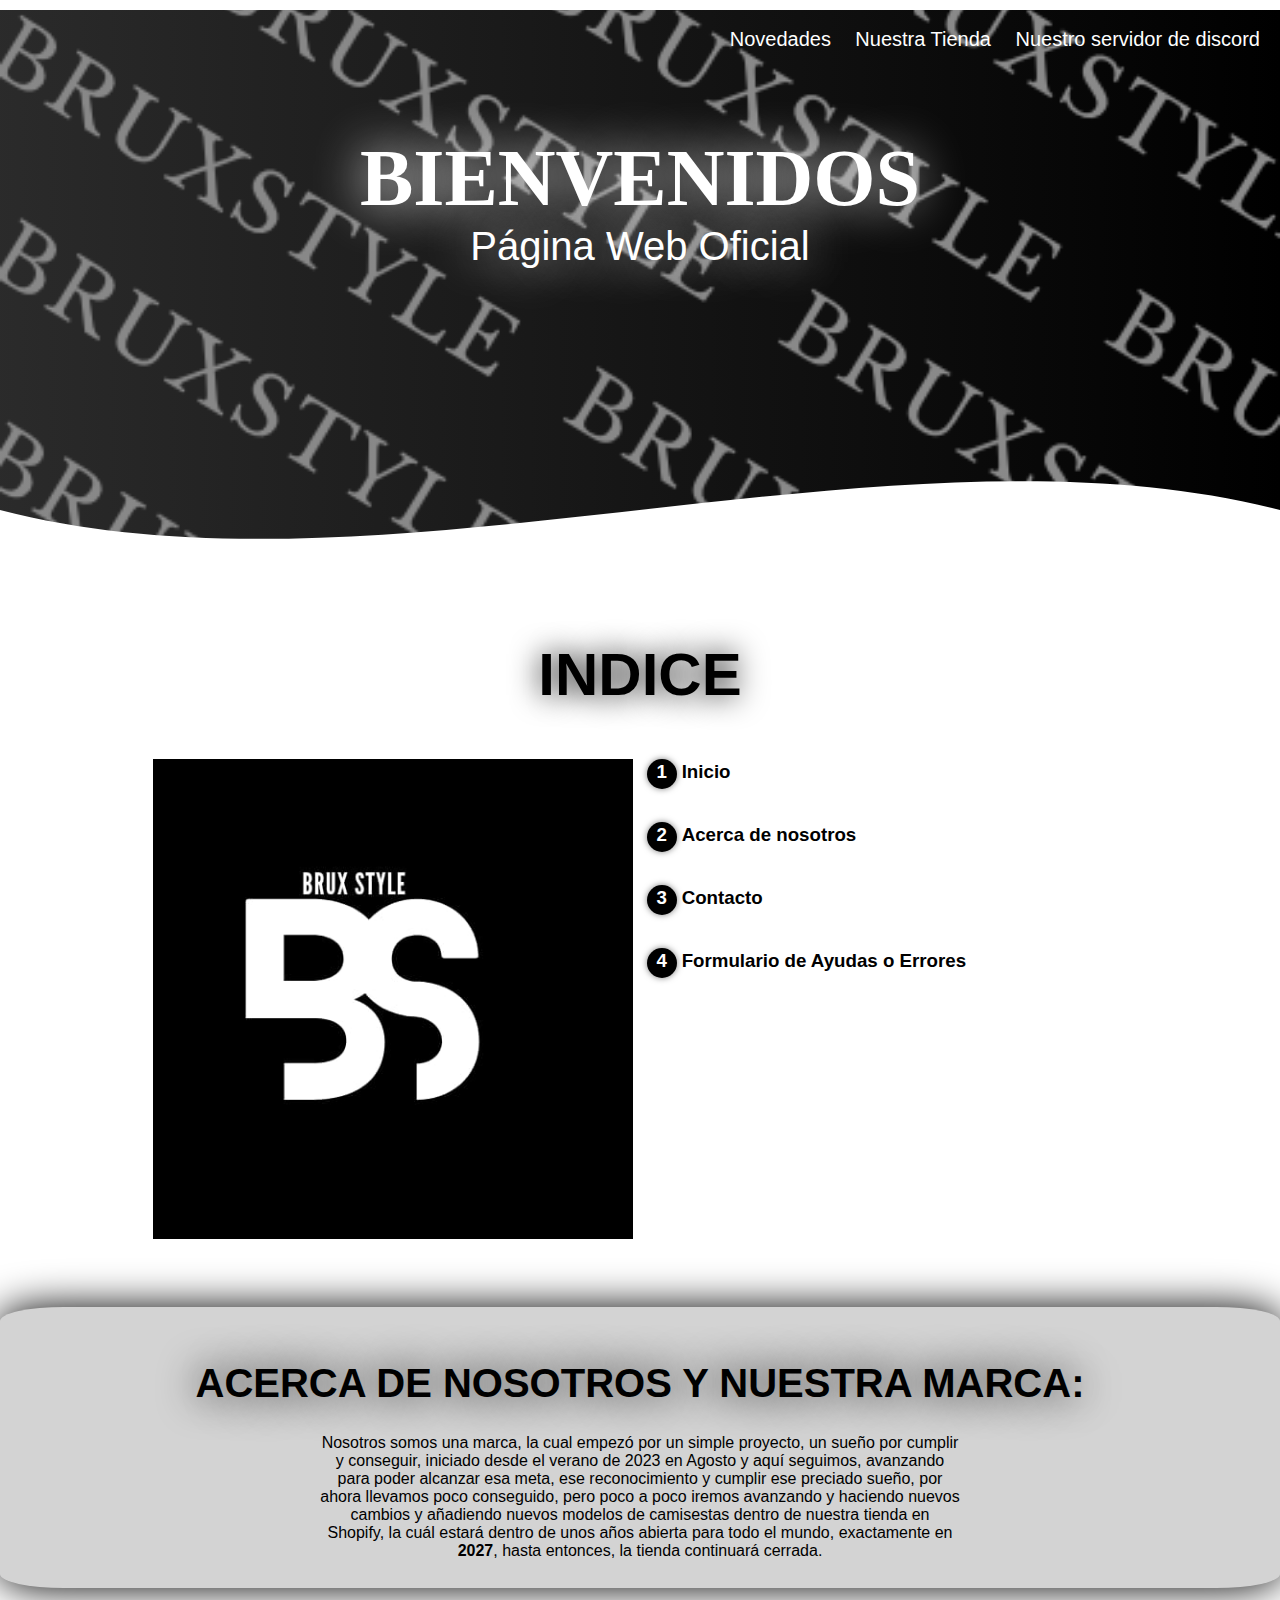
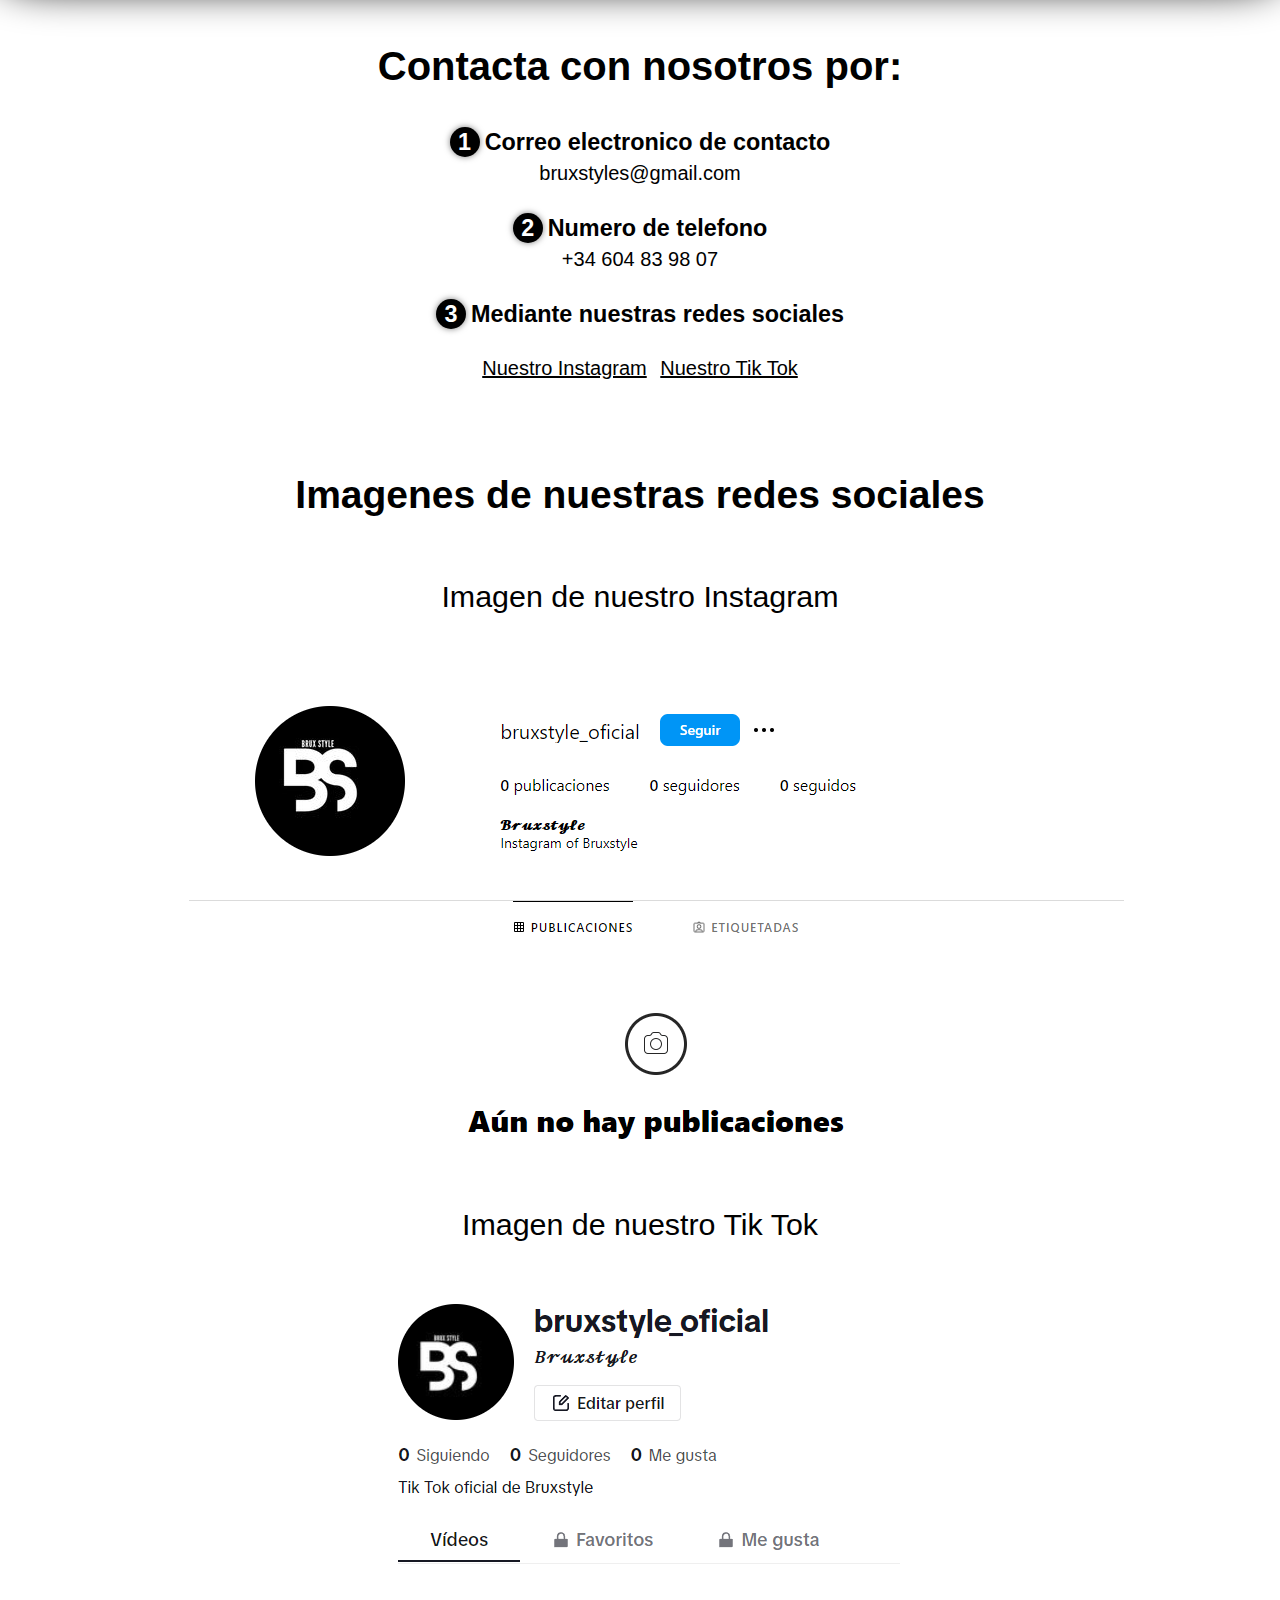
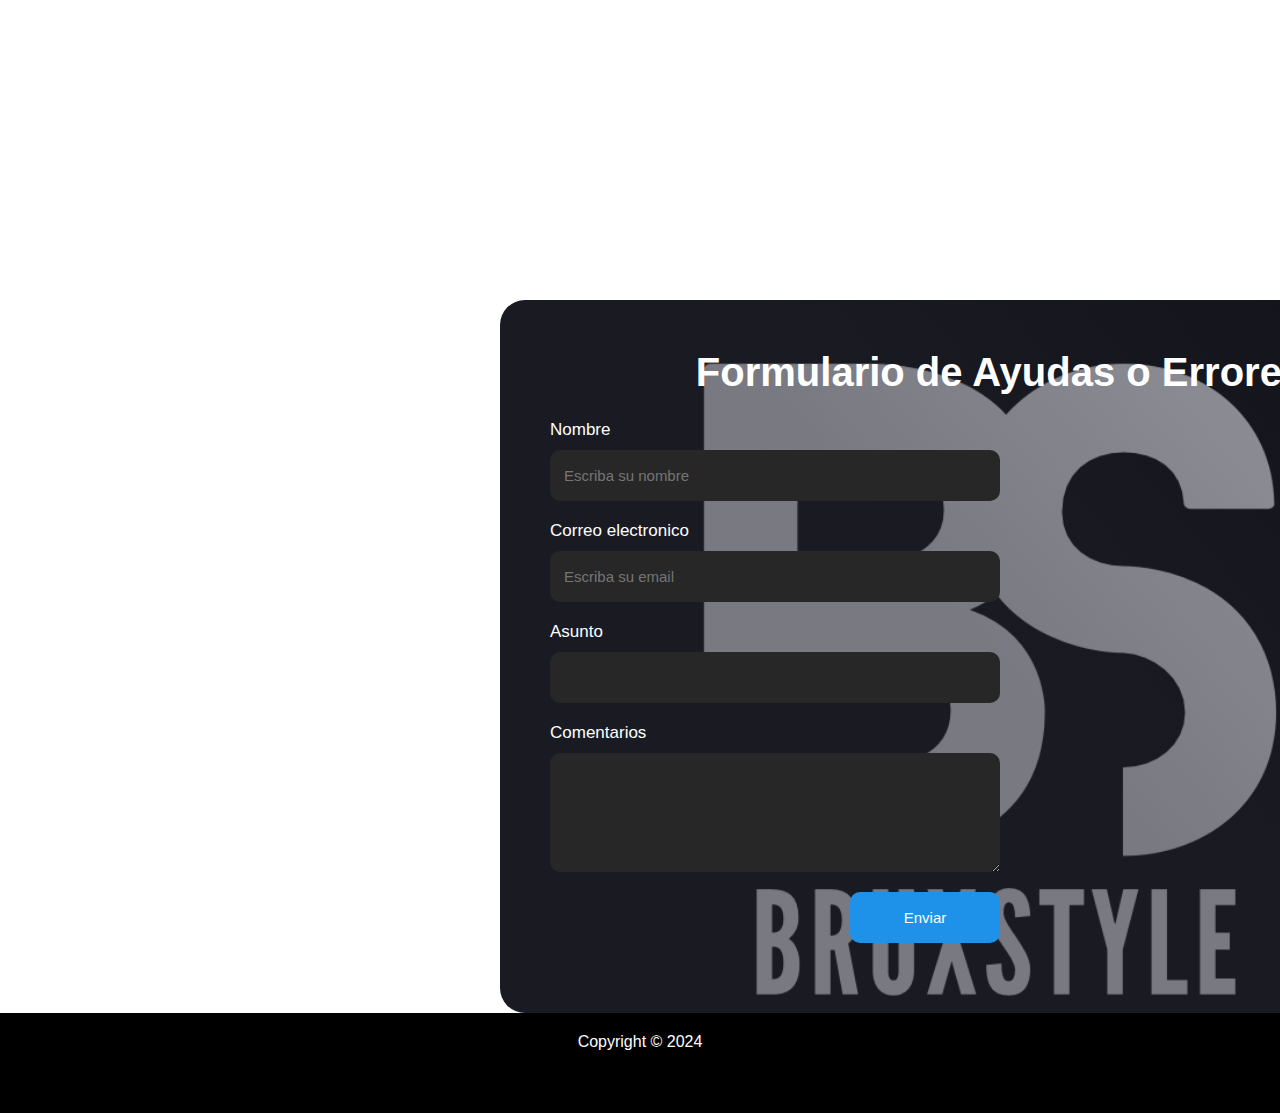
<file: html/index.html>
<!DOCTYPE html>
<html lang="en">
<head>
    <meta charset="UTF-8">
    <meta name="viewport" content="width=device-width, initial-scale=1.0">
    <title>Bruxstyle</title>
    <link rel="shortcut icon" href="/img/bruxsytle.png.jpg" type="image/x-icon">
    <link rel="stylesheet" href="/css/estilos.css">
</head>
<body>
    <header>
        <nav>
            <br>
            <a href="novedades.html">Novedades</a>
            <a href="tienda.html">Nuestra Tienda</a>
            <a href="servidordediscord.html">Nuestro servidor de discord</a>
        </nav>
        <section class="textos-header">
            <br>
            <br>
            <br>
            <br>
            <h1>BIENVENIDOS</h1>
            <h2>Página Web Oficial</h2>
        </section>
        <div class="wave" style="height: 150px; overflow: hidden;" ><svg viewBox="0 0 500 150" preserveAspectRatio="none" style="height: 100%; width: 100%;"><path d="M0.00,49.98 C149.99,150.00 349.20,-49.98 500.00,49.98 L500.00,150.00 L0.00,150.00 Z" style="stroke: none; fill: white;"></path></svg></div>
    </header>
    <main>
        <section class="contenedor sobre-nosotros">
        <h2 class="titulo">INDICE</h2>
        <div class="contenedor-sobre-nosotros">
            <img src="/img/bruxsytle.png.jpg" alt="" class="imagen-about-us">
            <div class="contenido-textos">
                <h3><span>1</span>Inicio</h3>
                <br>
                <h3><span>2</span>Acerca de nosotros</h3>
                <br>
                <h3><span>3</span>Contacto</h3>
                <br>
                <h3><span>4</span>Formulario de Ayudas o Errores</h3>
                <br>
        </div>
        </section>
        <br>
        <section>
            <div class="about-us">
                <br>
                <br>
                <br>
                <h2>ACERCA DE NOSOTROS Y NUESTRA MARCA:</h2>
                <br>
                <p>Nosotros somos una marca, la cual empezó por un simple proyecto, un sueño por cumplir y conseguir, iniciado desde el verano de 2023 en Agosto y aquí seguimos, avanzando para poder alcanzar esa meta, ese reconocimiento y cumplir ese preciado sueño, por ahora llevamos poco conseguido, pero poco a poco iremos avanzando y haciendo nuevos cambios y añadiendo nuevos modelos de camisestas dentro de nuestra tienda en Shopify, la cuál estará dentro de unos años abierta para todo el mundo, exactamente en <strong>2027</strong>, hasta entonces, la tienda continuará cerrada.</p>
                <br>
                <br>
            </div>
        </section>
        <section class="container-contactos">
            <div class="cont-contacto">
                <br>
                <br>
                <h2>Contacta con nosotros por:</h2>
                <br>
                <h3><span>1</span>Correo electronico de contacto</h3>
                <p>bruxstyles@gmail.com</p>
                <br>
                <h3><span>2</span>Numero de telefono</h3>
                <p>+34 604 83 98 07</p>
                <br>
                <h3><span>3</span>Mediante nuestras redes sociales</h3>
                <br>
                <a href="https://www.instagram.com/bruxstyle_oficial?igsh=NGpkZ3I1NDR6Mm5w&utm_source=qr" title="Enlace a nuestro Instagram">Nuestro Instagram</a>
                <a href="https://www.tiktok.com/@bruxstyle_oficial?_t=8nvnfA0UCDx&_r=1" title="Enlace a nuestro Tik Tok">Nuestro Tik Tok</a>
            </div>
        </section>
        <section>
            <div class="contenedor-de-imagenes">
                <br>
                <br>
                <br>
                <h2>Imagenes de nuestras redes sociales</h2>
                <br>
                <br>
                <h3>Imagen de nuestro Instagram</h3>
                <br>
                <br>
                <img src="/img/Captura de pantalla 2024-07-11 145510.png">
                <br>
                <br>
                <h3>Imagen de nuestro Tik Tok</h3>
                <br>
                <img src="/img/Captura de pantalla 2024-07-11 145834.png">
            </div>
        </section>
    </section>
    </main>
    <div class="form-content">
        <h2>Formulario de Ayudas o Errores</h2>
        <form action="https://formsubmit.co/bruxstyles@gmail.com" method="POST">
            <label for="name">Nombre</label>
            <input type="text" name="name" id="name" placeholder="Escriba su nombre">
            <label>Correo electronico</label>
            <input type="email" name="email" id="email" placeholder="Escriba su email">
            <label>Asunto</label>
            <input type="text" name="subject" id="subject">
            <label>Comentarios</label>
            <textarea name="coment" id="coment" cols="30" rows="5"></textarea>
            <input class="btn" type="submit" value="Enviar">
            <!-- <input type="hidden" name="_next" value=""> -->
        </form>
    </div>
    <footer>
        <p>Copyright &copy; 2024</p>
    </footer>
</body>
</html>
</file>
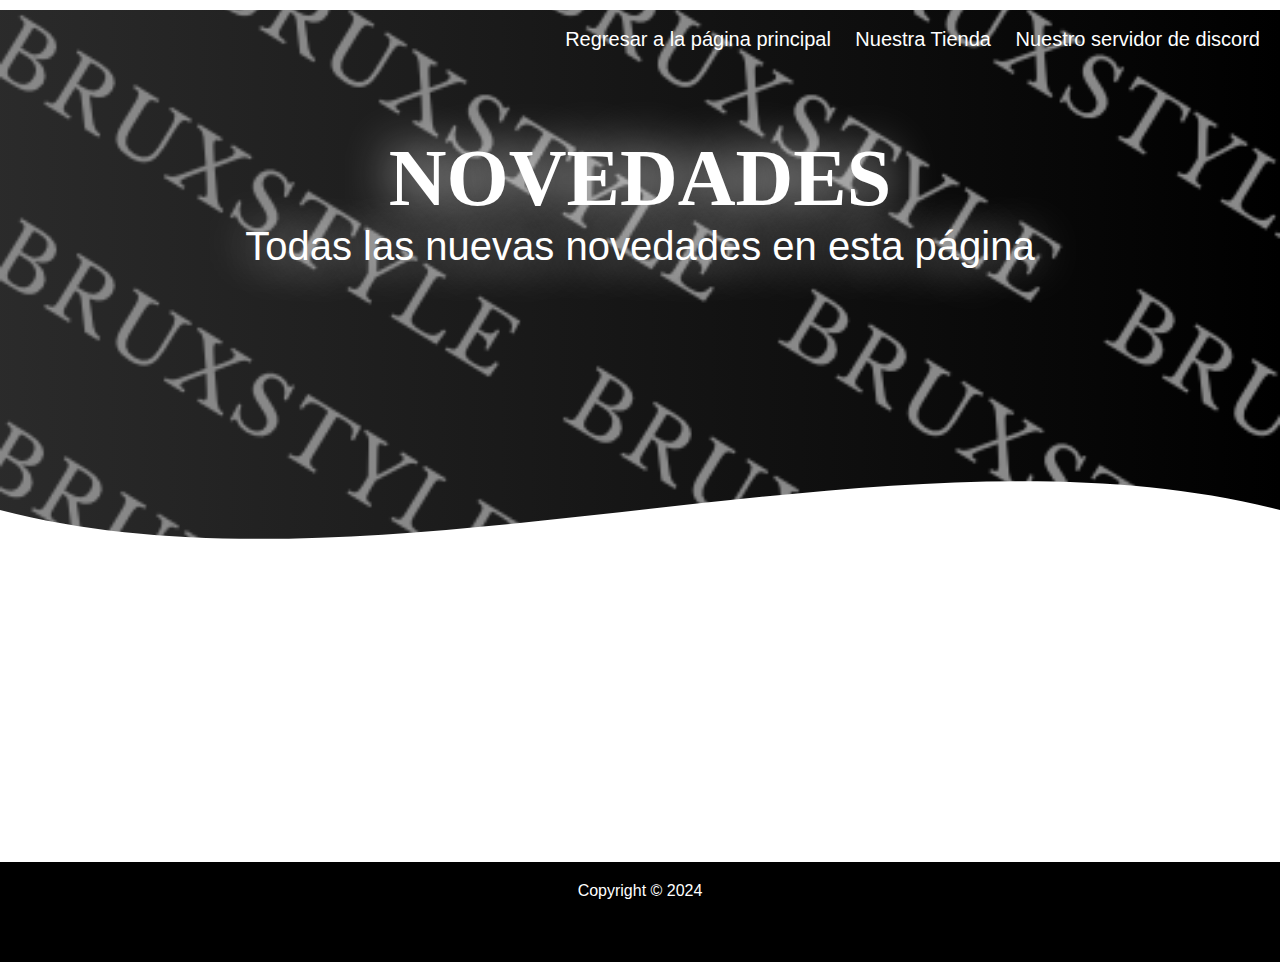
<file: html/novedades.html>
<!DOCTYPE html>
<html lang="en">
<head>
    <meta charset="UTF-8">
    <meta name="viewport" content="width=device-width, initial-scale=1.0">
    <title>Bruxstyle</title>
    <link rel="shortcut icon" href="/img/bruxsytle.png.jpg" type="image/x-icon">
    <link rel="stylesheet" href="/css/novedades.css">
</head>
<body>
    <header>
        <nav>
            <br>
            <a href="index.html">Regresar a la página principal</a>
            <a href="tienda.html">Nuestra Tienda</a>
            <a href="servidordediscord.html">Nuestro servidor de discord</a>
        </nav>
        <section class="textos-header">
            <br>
            <br>
            <br>
            <br>
            <h1>NOVEDADES</h1>
            <h2>Todas las nuevas novedades en esta página</h2>
        </section>
        <div class="wave" style="height: 150px; overflow: hidden;" ><svg viewBox="0 0 500 150" preserveAspectRatio="none" style="height: 100%; width: 100%;"><path d="M0.00,49.98 C149.99,150.00 349.20,-49.98 500.00,49.98 L500.00,150.00 L0.00,150.00 Z" style="stroke: none; fill: white;"></path></svg></div>
    </header>
    <br>
    <br>
    <br>
    <br>
    <br>
    <br>
    <br>
    <br>
    <br>
    <br>
    <br>
    <br>
    <br>
    <br>
    <footer>
        <p>Copyright &copy; 2024</p>
    </footer>
</file>
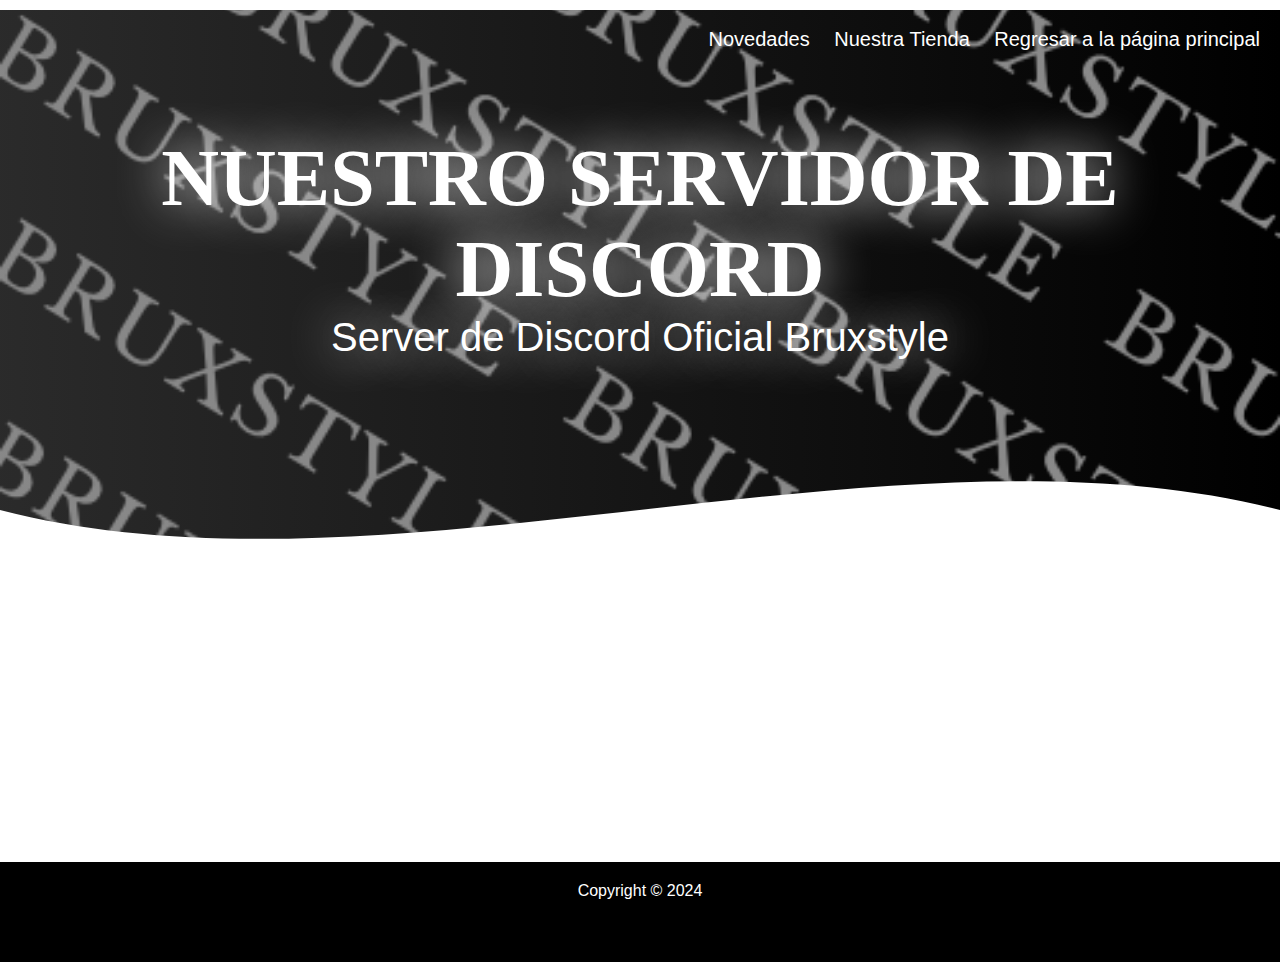
<file: html/servidordediscord.html>
<!DOCTYPE html>
<html lang="en">
<head>
    <meta charset="UTF-8">
    <meta name="viewport" content="width=device-width, initial-scale=1.0">
    <title>Bruxstyle</title>
    <link rel="shortcut icon" href="/img/bruxsytle.png.jpg" type="image/x-icon">
    <link rel="stylesheet" href="/css/servidordediscord.css">
</head>
<body>
    <header>
        <nav>
            <br>
            <a href="novedades.html">Novedades</a>
            <a href="tienda.html">Nuestra Tienda</a>
            <a href="index.html">Regresar a la página principal</a>
        </nav>
        <section class="textos-header">
            <br>
            <br>
            <br>
            <br>
            <h1>NUESTRO SERVIDOR DE DISCORD</h1>
            <h2>Server de Discord Oficial Bruxstyle</h2>
        </section>
        <div class="wave" style="height: 150px; overflow: hidden;" ><svg viewBox="0 0 500 150" preserveAspectRatio="none" style="height: 100%; width: 100%;"><path d="M0.00,49.98 C149.99,150.00 349.20,-49.98 500.00,49.98 L500.00,150.00 L0.00,150.00 Z" style="stroke: none; fill: white;"></path></svg></div>
    </header>
    <br>
    <br>
    <br>
    <br>
    <br>
    <br>
    <br>
    <br>
    <br>
    <br>
    <br>
    <br>
    <br>
    <br>
    <footer>
        <p>Copyright &copy; 2024</p>
    </footer>
    </body>
    </html>
</file>
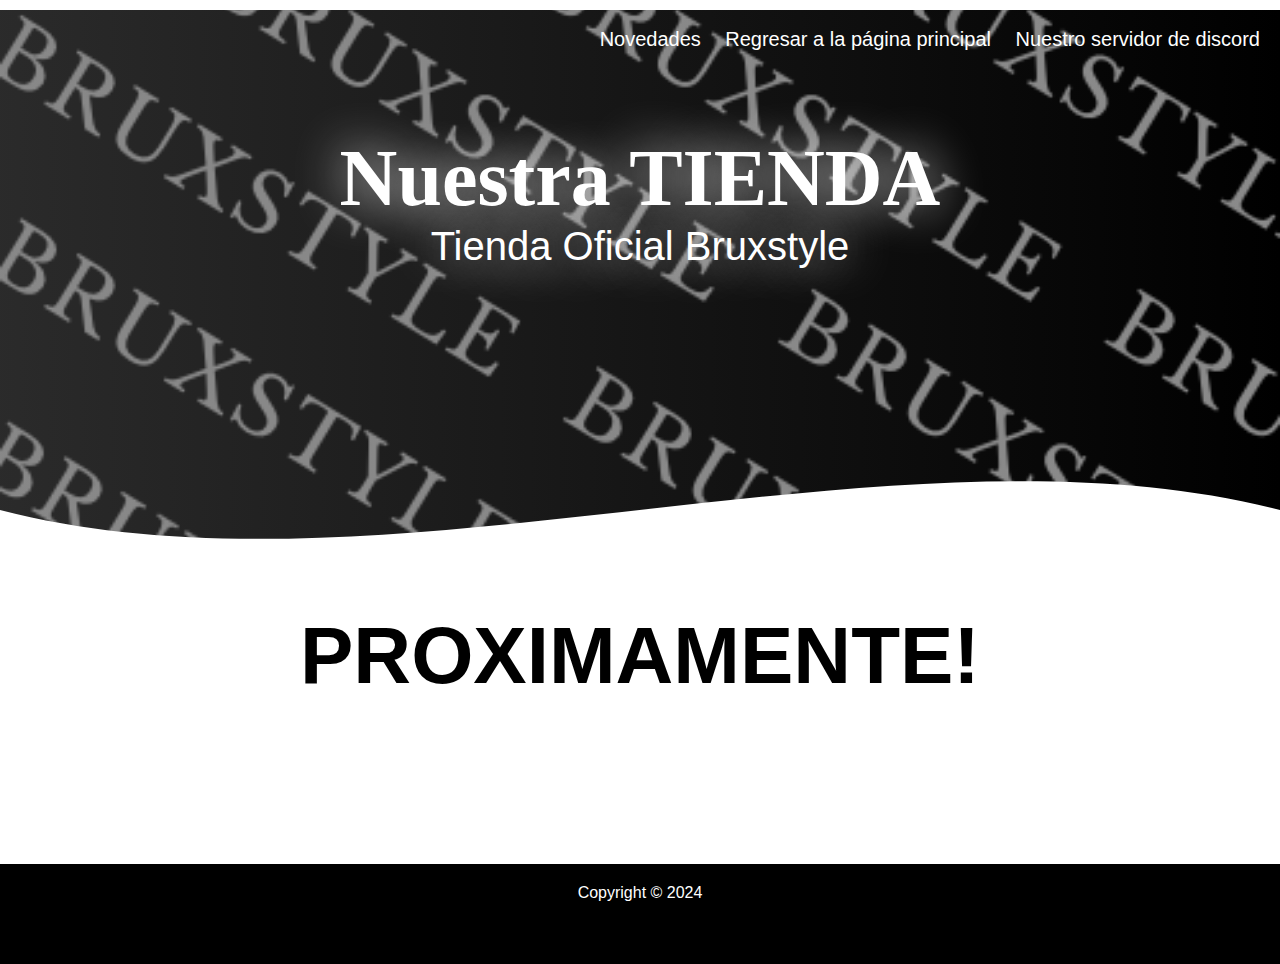
<file: html/tienda.html>
<!DOCTYPE html>
<html lang="en">
<head>
    <meta charset="UTF-8">
    <meta name="viewport" content="width=device-width, initial-scale=1.0">
    <title>Bruxstyle</title>
    <link rel="shortcut icon" href="/img/bruxsytle.png.jpg" type="image/x-icon">
    <link rel="stylesheet" href="/css/tienda.css">
</head>
<body>
    <header>
        <nav>
            <br>
            <a href="novedades.html">Novedades</a>
            <a href="index.html">Regresar a la página principal</a>
            <a href="servidordediscord.html">Nuestro servidor de discord</a>
        </nav>
        <section class="textos-header">
            <br>
            <br>
            <br>
            <br>
            <h1>Nuestra TIENDA</h1>
            <h2>Tienda Oficial Bruxstyle</h2>
        </section>
        <div class="wave" style="height: 150px; overflow: hidden;" ><svg viewBox="0 0 500 150" preserveAspectRatio="none" style="height: 100%; width: 100%;"><path d="M0.00,49.98 C149.99,150.00 349.20,-49.98 500.00,49.98 L500.00,150.00 L0.00,150.00 Z" style="stroke: none; fill: white;"></path></svg></div>
    </header>
    <h2>PROXIMAMENTE!</h2>
    <br>
    <br>
    <br>
    <br>
    <br>
    <br>
    <br>
    <br>
    <br>
    <footer>
        <p>Copyright &copy; 2024</p>
    </footer>
</file>
<file: css/estilos.css>
*{
    margin: 0;
    padding: 0;
    box-sizing: border-box;
}
body {
    font-family: sans-serif;
}

.textos-header h1 {
    color: white;
    font-size: 80px;
    text-align: center;
    margin: 0;
    padding: 0;
    box-sizing: border-box;
    text-shadow: 0 0 50px;
    font-family: 'Garamond';
}

.textos-header h2{
    color: white;
    font-size: 40px;
    text-align: center;
    margin: 0;
    padding: 0;
    box-sizing: border-box;
    text-shadow: 0 0 50px;
    font-family: sans-serif;
    font-weight: 400;
}

nav {
    text-align: right;
    margin: 10px;
}

nav > a{
    color: white;
    text-decoration: none;
    margin: 10px;
    font-size: 20px;
}

.contenedor-sobre-nosotros {
    padding: 50px;
    width: 90%;
    max-width: 1100px;
    margin: auto;

}


h2.titulo {
    color: black;
    font-size: 60px;
    text-align: center;
    margin-top: 30px;
    text-shadow: 0 0 30px;
}

.contenedor-sobre-nosotros {
    display: flex;
    justify-content: space-evenly;
}

.imagen-about-us {
    width: 48%;

}

.sobre-nosotros .contenido-textos {
    width: 48%;
}

.contenido-textos h3{
    margin-bottom: 15px;
}

.contenido-textos h3 span{
    background: black;
    color: white;
    border-radius: 50%;
    display: inline-block;
    text-align: center;
    width: 30px;
    height: 30px;
    padding: 2px;
    box-shadow: 0 0 6px 0 rgba(0, 0, 0, 0.5);
    margin-right: 5px;
}

.contenido-textos p{
    padding: 0px 0px 30px 15px;
    font-weight: 300;
    text-align: justify;
}

header {
    width: 100%;
    height: 600px;
    background: #000000; 
     /* fallback for old browsers */
    background: linear-gradient(to right, #434343, #0000009d), url(../img/0B5CB3DC-0DF1-4A5B-9E9C-059CD80E1173.png);
    /* Chrome 10-25, Safari 5.1-6 */
    background: linear-gradient(to right, #434343a2, hsla(0, 0%, 0%, 0.46)), url(../img/0B5CB3DC-0DF1-4A5B-9E9C-059CD80E1173.png);
    /* W3C, IE 10+/ Edge, Firefox 16+, Chrome 26+, Opera 12+, Safari 7+ */
    background-size: cover;
    background-attachment: fixed;
    position: relative;

}

.wave {
    position: absolute;
    bottom: 0;
    width: 100%;
}

.cont-contacto {
    font-family: Verdana, sans-serif;
    text-align: center;
    font-size: 20px;
}

.cont-contacto h2{
    font-size: 40px;
    margin: 10px;
}

.cont-contacto h3{
    font-family: sans-serif;
    margin: 5px;
}

.cont-contacto span{
    background: black;
    color: white;
    border-radius: 50%;
    display: inline-block;
    text-align: center;
    width: 30px;
    height: 30px;
    padding: 2px;
    box-shadow: 0 0 6px 0 rgba(0, 0, 0, 0.5);
    margin-right: 5px;
}

.cont-contacto a{
    text-decoration: underline;
    color: black;
    margin: 4px;
}

.contenedor-de-imagenes{
    font-size: 26px;
    font-family: sans-serif;
    text-align: center;
}

.contenedor-de-imagenes h2{
    font-weight: 700;
}

.contenedor-de-imagenes h3{
    text-align: center;
    font-weight: 300;
}

.about-us{
    text-align: center;
    background: #d3d3d3;
    box-shadow: 0 0 40px;
    border-radius: 5%;
}

.about-us h2{
    font-size: 40px;
    font-weight: 900;
    text-shadow: 0 0 40px;
    color: black;
}

.about-us p{
    margin: 10px;
    text-align: center;
    width: 50%;
    display: inline-block;
}

.form-content {
    background: linear-gradient(
        50deg,
        rgba(40, 42, 55, 0.628) 50%,
        rgba(40, 42, 55, 0.472)),
        url(/img/IMG_7518.jpeg);
        background-position: center;
        background-repeat: no-repeat;
        background-size: cover;
        padding: 50px;
        width: 1000px;
        border-radius: 25px;
        margin-left: 500px;
}

.form-content h2{
    color: white;
    font-size: 40px;
    margin-bottom: 25px;
    text-align: center;
}

form{
    display: flex;
    flex-direction: column;
    width: 50%;
}

label {
    font-size: 17px;
    color: white;
    margin-bottom: 10px;
}

input , textarea {
    padding: 17px 14px;
    background-color: #272727;
    border: 0;
    font-size: 15px;
    color: white;
    margin-bottom: 20px;
    border-radius: 10px;
}
:focus {
    outline: 1px solid white;
}

.btn{
    background-color: #1E92E9;
    width: 150px;
    align-self: flex-end;
    cursor: pointer;
}

.btn:hover{
    background-color: #219BF9;
}

@media(max-width:991px) {
    body {
        padding: 30px
    }

    .form-content {
        width: 100%;
    }

    form {
        width: 100%;
    }
}

footer {
    background-color: #000000;
    color: #FFFFFF;
    padding: 20px;
    text-align: center;
    height: 100px;
}
footer p {
    margin: 0;
    padding: 0;
}
</file>
<file: css/novedades.css>
*{
    margin: 0;
    padding: 0;
    box-sizing: border-box;
}
body {
    font-family: sans-serif;
}

.textos-header h1 {
    color: white;
    font-size: 80px;
    text-align: center;
    margin: 0;
    padding: 0;
    box-sizing: border-box;
    text-shadow: 0 0 50px;
    font-family: 'Garamond';
}

.textos-header h2{
    color: white;
    font-size: 40px;
    text-align: center;
    margin: 0;
    padding: 0;
    box-sizing: border-box;
    text-shadow: 0 0 50px;
    font-family: sans-serif;
    font-weight: 400;
}


nav {
    text-align: right;
    margin: 10px;
}

nav > a{
    color: white;
    text-decoration: none;
    margin: 10px;
    font-size: 20px;
}

.contenedor-sobre-nosotros {
    padding: 50px;
    width: 90%;
    max-width: 1100px;
    margin: auto;

}


h2.titulo {
    color: black;
    font-size: 60px;
    text-align: center;
    margin-top: 30px;
    text-shadow: 0px 5px 49px;
}

.contenedor-sobre-nosotros {
    display: flex;
    justify-content: space-evenly;
}

.imagen-about-us {
    width: 48%;

}

.sobre-nosotros .contenido-textos {
    width: 48%;
}

.contenido-textos h3{
    margin-bottom: 15px;
}

.contenido-textos h3 span{
    background: black;
    color: white;
    border-radius: 50%;
    display: inline-block;
    text-align: center;
    width: 30px;
    height: 30px;
    padding: 2px;
    box-shadow: 0 0 6px 0 rgba(0, 0, 0, 0.5);
    margin-right: 5px;
}

.contenido-textos p{
    padding: 0px 0px 30px 15px;
    font-weight: 300;
    text-align: justify;
}

header {
    width: 100%;
    height: 600px;
    background: #000000; 
     /* fallback for old browsers */
    background: linear-gradient(to right, #434343, #0000009d), url(../img/0B5CB3DC-0DF1-4A5B-9E9C-059CD80E1173.png);
    /* Chrome 10-25, Safari 5.1-6 */
    background: linear-gradient(to right, #434343a2, hsla(0, 0%, 0%, 0.46)), url(../img/0B5CB3DC-0DF1-4A5B-9E9C-059CD80E1173.png);
    /* W3C, IE 10+/ Edge, Firefox 16+, Chrome 26+, Opera 12+, Safari 7+ */
    background-size: cover;
    background-attachment: fixed;
    position: relative;
}

.wave {
    position: absolute;
    bottom: 0;
    width: 100%;
}

footer {
    background-color: #000000;
    color: #FFFFFF;
    padding: 20px;
    text-align: center;
    height: 100px;
}
footer p {
    margin: 0;
    padding: 0;
}
</file>
<file: css/servidordediscord.css>
*{
    margin: 0;
    padding: 0;
    box-sizing: border-box;
}
body {
    font-family: sans-serif;
}

.textos-header h1 {
    color: white;
    font-size: 80px;
    text-align: center;
    margin: 0;
    padding: 0;
    box-sizing: border-box;
    text-shadow: 0 0 50px;
    font-family: 'Garamond';
}

.textos-header h2{
    color: white;
    font-size: 40px;
    text-align: center;
    margin: 0;
    padding: 0;
    box-sizing: border-box;
    text-shadow: 0 0 50px;
    font-family: sans-serif;
    font-weight: 400;
}


nav {
    text-align: right;
    margin: 10px;
}

nav > a{
    color: white;
    text-decoration: none;
    margin: 10px;
    font-size: 20px;
}

.contenedor-sobre-nosotros {
    padding: 50px;
    width: 90%;
    max-width: 1100px;
    margin: auto;

}


h2.titulo {
    color: black;
    font-size: 60px;
    text-align: center;
    margin-top: 30px;
    text-shadow: 0px 5px 49px;
}

.contenedor-sobre-nosotros {
    display: flex;
    justify-content: space-evenly;
}

.imagen-about-us {
    width: 48%;

}

.sobre-nosotros .contenido-textos {
    width: 48%;
}

.contenido-textos h3{
    margin-bottom: 15px;
}

.contenido-textos h3 span{
    background: black;
    color: white;
    border-radius: 50%;
    display: inline-block;
    text-align: center;
    width: 30px;
    height: 30px;
    padding: 2px;
    box-shadow: 0 0 6px 0 rgba(0, 0, 0, 0.5);
    margin-right: 5px;
}

.contenido-textos p{
    padding: 0px 0px 30px 15px;
    font-weight: 300;
    text-align: justify;
}

header {
    width: 100%;
    height: 600px;
    background: #000000; 
     /* fallback for old browsers */
    background: linear-gradient(to right, #434343, #0000009d), url(../img/0B5CB3DC-0DF1-4A5B-9E9C-059CD80E1173.png);
    /* Chrome 10-25, Safari 5.1-6 */
    background: linear-gradient(to right, #434343a2, hsla(0, 0%, 0%, 0.46)), url(../img/0B5CB3DC-0DF1-4A5B-9E9C-059CD80E1173.png);
    /* W3C, IE 10+/ Edge, Firefox 16+, Chrome 26+, Opera 12+, Safari 7+ */
    background-size: cover;
    background-attachment: fixed;
    position: relative;

}

.wave {
    position: absolute;
    bottom: 0;
    width: 100%;
}

footer {
    background-color: #000000;
    color: #FFFFFF;
    padding: 20px;
    text-align: center;
    height: 100px;
}
footer p {
    margin: 0;
    padding: 0;
}
</file>
<file: css/tienda.css>
*{
    margin: 0;
    padding: 0;
    box-sizing: border-box;
}
body {
    font-family: sans-serif;
}

.textos-header h1 {
    color: white;
    font-size: 80px;
    text-align: center;
    margin: 0;
    padding: 0;
    box-sizing: border-box;
    text-shadow: 0 0 50px;
    font-family: 'Garamond';
}

.textos-header h2{
    color: white;
    font-size: 40px;
    text-align: center;
    margin: 0;
    padding: 0;
    box-sizing: border-box;
    text-shadow: 0 0 50px;
    font-family: sans-serif;
    font-weight: 400;
}


nav {
    text-align: right;
    margin: 10px;
}

nav > a{
    color: white;
    text-decoration: none;
    margin: 10px;
    font-size: 20px;
}

.contenedor-sobre-nosotros {
    padding: 50px;
    width: 90%;
    max-width: 1100px;
    margin: auto;

}


h2.titulo {
    color: black;
    font-size: 60px;
    text-align: center;
    margin-top: 30px;
    text-shadow: 0px 5px 49px;
}

.contenedor-sobre-nosotros {
    display: flex;
    justify-content: space-evenly;
}

.imagen-about-us {
    width: 48%;

}

.sobre-nosotros .contenido-textos {
    width: 48%;
}

.contenido-textos h3{
    margin-bottom: 15px;
}

.contenido-textos h3 span{
    background: black;
    color: white;
    border-radius: 50%;
    display: inline-block;
    text-align: center;
    width: 30px;
    height: 30px;
    padding: 2px;
    box-shadow: 0 0 6px 0 rgba(0, 0, 0, 0.5);
    margin-right: 5px;
}

.contenido-textos p{
    padding: 0px 0px 30px 15px;
    font-weight: 300;
    text-align: justify;
}

header {
    width: 100%;
    height: 600px;
    background: #000000; 
     /* fallback for old browsers */
    background: linear-gradient(to right, #434343, #0000009d), url(../img/0B5CB3DC-0DF1-4A5B-9E9C-059CD80E1173.png);
    /* Chrome 10-25, Safari 5.1-6 */
    background: linear-gradient(to right, #434343a2, hsla(0, 0%, 0%, 0.46)), url(../img/0B5CB3DC-0DF1-4A5B-9E9C-059CD80E1173.png);
    /* W3C, IE 10+/ Edge, Firefox 16+, Chrome 26+, Opera 12+, Safari 7+ */
    background-size: cover;
    background-attachment: fixed;
    position: relative;

}

.wave {
    position: absolute;
    bottom: 0;
    width: 100%;
}

h2{
    text-align: center;
    font-size: 80px;
}

footer {
    background-color: #000000;
    color: #FFFFFF;
    padding: 20px;
    text-align: center;
    height: 100px;
    margin: 0;
}
footer p {
    margin: 0;
    padding: 0;
}
</file>
